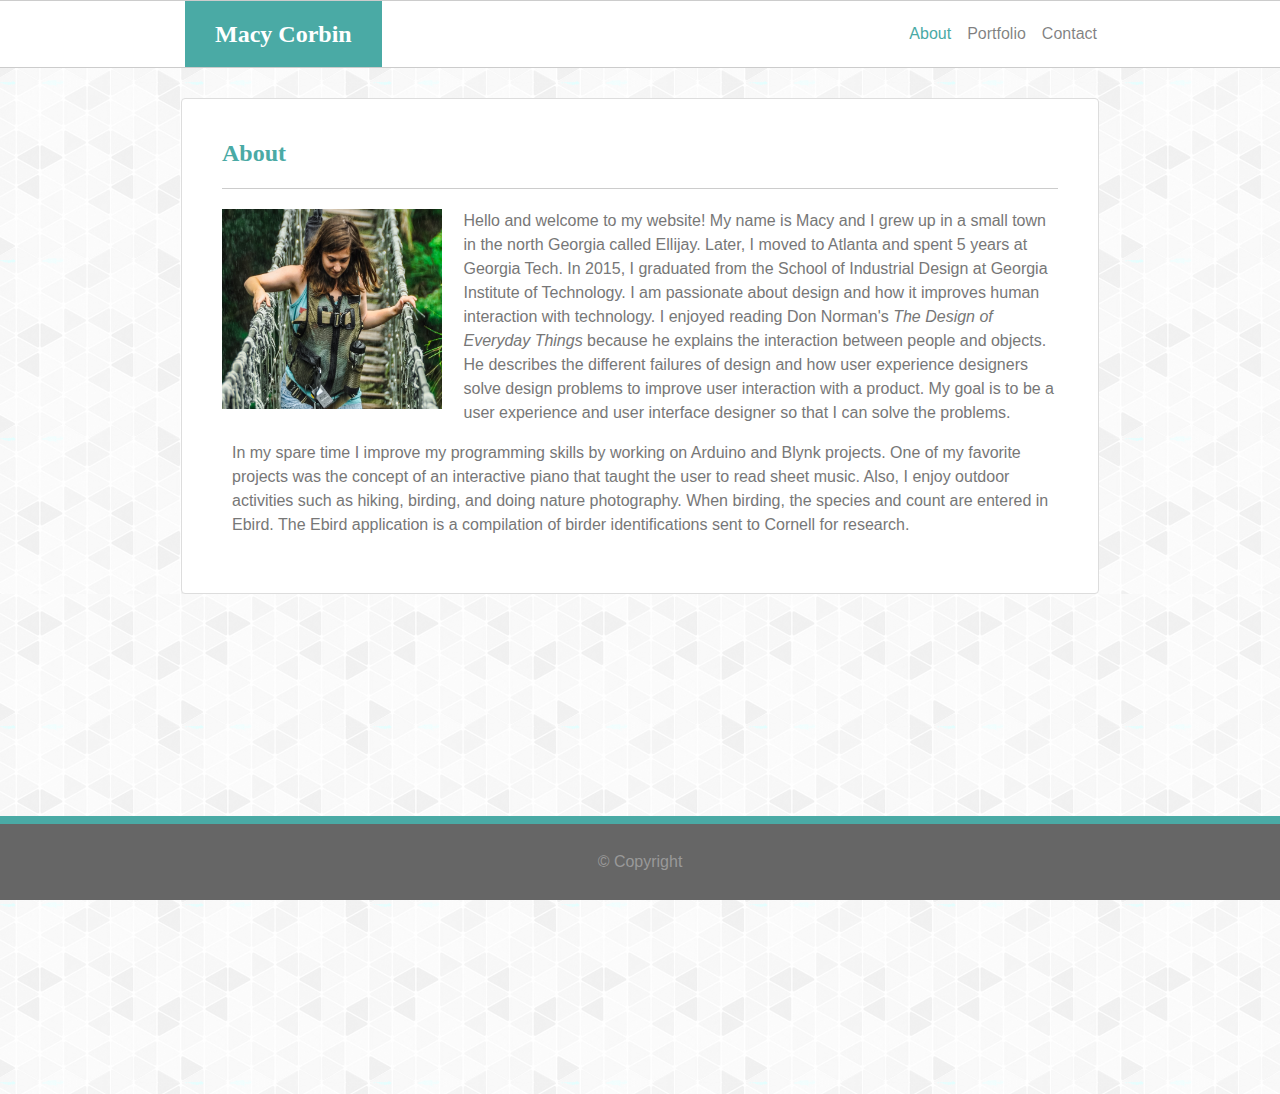
<file: index.html>
<!DOCTYPE html>
<html lang="en-us">

<head>

    <meta charset="UTF-8">
    <title>Macy Corbin's Portfolio</title>

    <link rel="stylesheet" href="https://maxcdn.bootstrapcdn.com/bootstrap/4.0.0/css/bootstrap.min.css">
    <link rel="stylesheet" type="text/css" href="stylePortfolio.css">
</head>

<body id="background" data-spy="scroll">

    <div class ="headerContainer">


        <!-- Header -->
        <div class="container">
            <nav class="navbar navbar-expand-lg navbar-light" class="container" style="padding: 0">

                <!-- Title -->
                <a class="title" style ="color:white"  >Macy Corbin</a>

                <!-- Nav Bar -->
                <div class="collapse navbar-collapse">
                    <ul class="navbar-nav ml-auto">
                        <li class="nav-item active">
                            <a class="nav-link" style="color:#4aaaa5" href="#">About <span class="sr-only">(current)</span></a>
                        </li>

                        <li class="nav-item">
                            <a class="nav-link" href="portfolio.html">Portfolio</a>
                        </li>
                        <li class="nav-item">
                            <a class="nav-link" href="contact.html">Contact</a>
                        </li>

                    </ul>
                </div>
            </nav>
        </div>
    </div>

    <div id="background">
        <!-- Content -->
        <div id="contentMargin" class="card mx-auto">
            <div class="card-body">
                <h5 class="pageTitles" class="card-title">About</h5>
                <div class="row">

                    <div class="col-lg-3">
                        <img id="profileImage" alt="Macy Hiking" src="images/profileImage1.jpg" width="220px" height="200px">
                    </div>

                    <div class="col-lg-9 text-left" id="text">
                        <p>
                            Hello and welcome to my website! My name is Macy and I grew up in a small town in the north
                            Georgia called Ellijay.
                            Later, I moved to Atlanta and spent 5 years at Georgia Tech. In 2015, I graduated from the
                            School
                            of Industrial Design at Georgia Institute of Technology. I am passionate about design and
                            how it
                            improves human interaction with technology. I enjoyed reading Don Norman's <i>The Design of
                                Everyday Things</i> because he explains
                            the interaction between people and objects. He describes the different failures of design
                            and how
                            user experience designers solve design problems to improve user interaction with a product.
                            My goal is to be a user experience and user interface designer so that I can solve the problems.
                        </p>

                    </div>

                    <div class="row">

                        <div class="col-lg-12" id="text">
                            <p>
                                In my spare time I improve my programming skills by working on Arduino and Blynk
                                projects. One of my favorite projects was the concept of an interactive piano that taught the user to read sheet music. Also,
                                I enjoy outdoor activities such as hiking, birding, and doing nature photography. When
                                birding, the species and count are entered in Ebird. The Ebird application is a compilation of birder
                                identifications sent to Cornell for research.

                            </p>

                        </div>
                    </div>
                </div>
            </div>
        </div>
    </div>

    <!-- Footer -->
    <footer class="page-footer font-small blue fixed-bottom" id="footer">

        <!-- Copyright -->
        <div class="footer-copyright text-center py-3">© Copyright</div>
        <!-- Copyright -->

    </footer>
    <!-- Footer -->


</body>

</html>
</file>
<file: stylePortfolio.css>
/*////////////// Header \\\\\\\\\\\\\\\*/

/*-------- Title ---------*/

.title{
    font-size: 24px;
    font-family: 'Georgia', Times, Times New Roman, serif;
    font-weight: bold;
    color:#ffffff;
    background-color: #4aaaa5;
    padding: 15px 30px 15px 30px;
    margin-left: 10px;
}

.headerContainer{
    background-color: white;
}
/*-------- Nav Bar ---------*/





/*-------- Background ---------*/
#background{
    background-image: url("images/gplaypattern.png");
    border-top: 1px solid #cccccc;
}



/*////////////// Container \\\\\\\\\\\\\\\*/

.container {
    font-family: 'Arial', 'Helvetica Neue', Helvetica, sans-serif;
    color: #777777;
    background-color: #ffffff;
    width: 960px;
    margin: 0 auto;
    overflow: hidden;
}

/*-------- Page Titles ---------*/
.pageTitles{
    font-family: 'Georgia', Times, Times New Roman, serif;
    font-weight: bold;
    font-size: 24px;
    padding-bottom: 20px;
    border-bottom: 1px solid #cccccc;
    margin: 0px 0 20px 0;
    color: #4aaaa5;
}

/*-------- About ---------*/
#contentMargin{
    border: 1px solid #dddddd;
    margin: 30px 0px 500px 0px;
    padding: 0px 10px 20px 10px;
    background-color: #ffffff;
    align-content: center;
    width: 918px;
    padding: 20px;
}
#text{
    padding-left: 40px;
    font-family: 'Arial', 'Helvetica Neue', Helvetica, sans-serif;
    color: #777777;
    padding-right: 15px;
    
}

/*-------- Portfolio ---------*/

.wp-caption-text {
    display: inline-block;
    margin-top: 160px;
    position: absolute;
    width: 90%;
    background-color: #3f8f8b;
    color: #fff;
    text-align: center;
    padding: 1em 0 1em 0;
    z-index: 2;
    -webkit-box-sizing: content-box;
    box-sizing: border-box;
}

.imgOp:hover{
    opacity: 0.5;
}

.rowSpace{
    margin-bottom: 10px;
}

/*-------- Contact ---------*/
.textStyle{
    font-family: 'Arial', 'Helvetica Neue', Helvetica, sans-serif;
    color: #777777;
}

.btn-default{
    background-color:#4aaaa5;
    font-family: 'Arial', 'Helvetica Neue', Helvetica, sans-serif;
    color:#FFF;
}
 
.btn-default:hover, .btn-default:focus, .btn-default:active, .btn-default.active, .open .dropdown-toggle.btn-default {
 
    background-color:#40928e;
    font-family: 'Arial', 'Helvetica Neue', Helvetica, sans-serif;
    color:#FFF;
}

/*////////////// Footer \\\\\\\\\\\\\\\*/

#footer {
  text-align:center;
  color:#999999;
  background-color: #666666;
  border-top: 8px solid #4aaaa5;
  padding: 10px;
}
</file>
